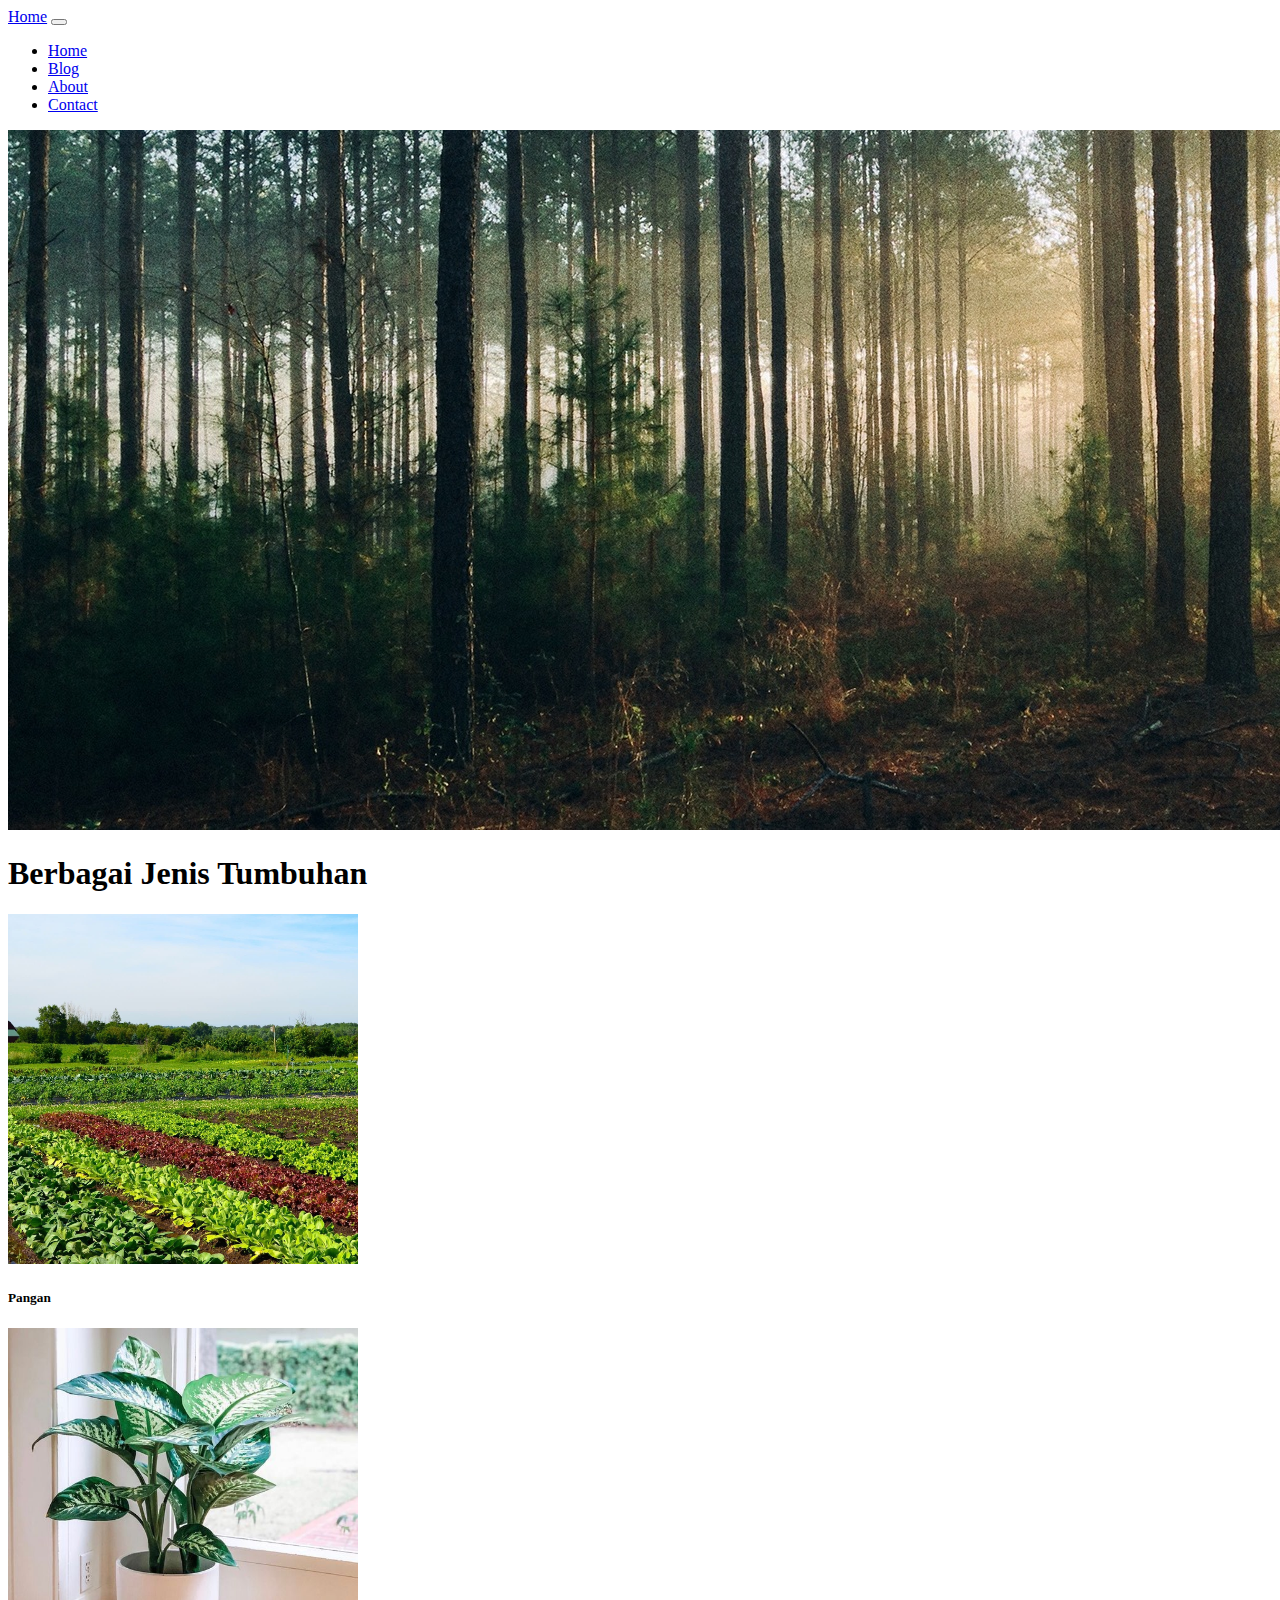
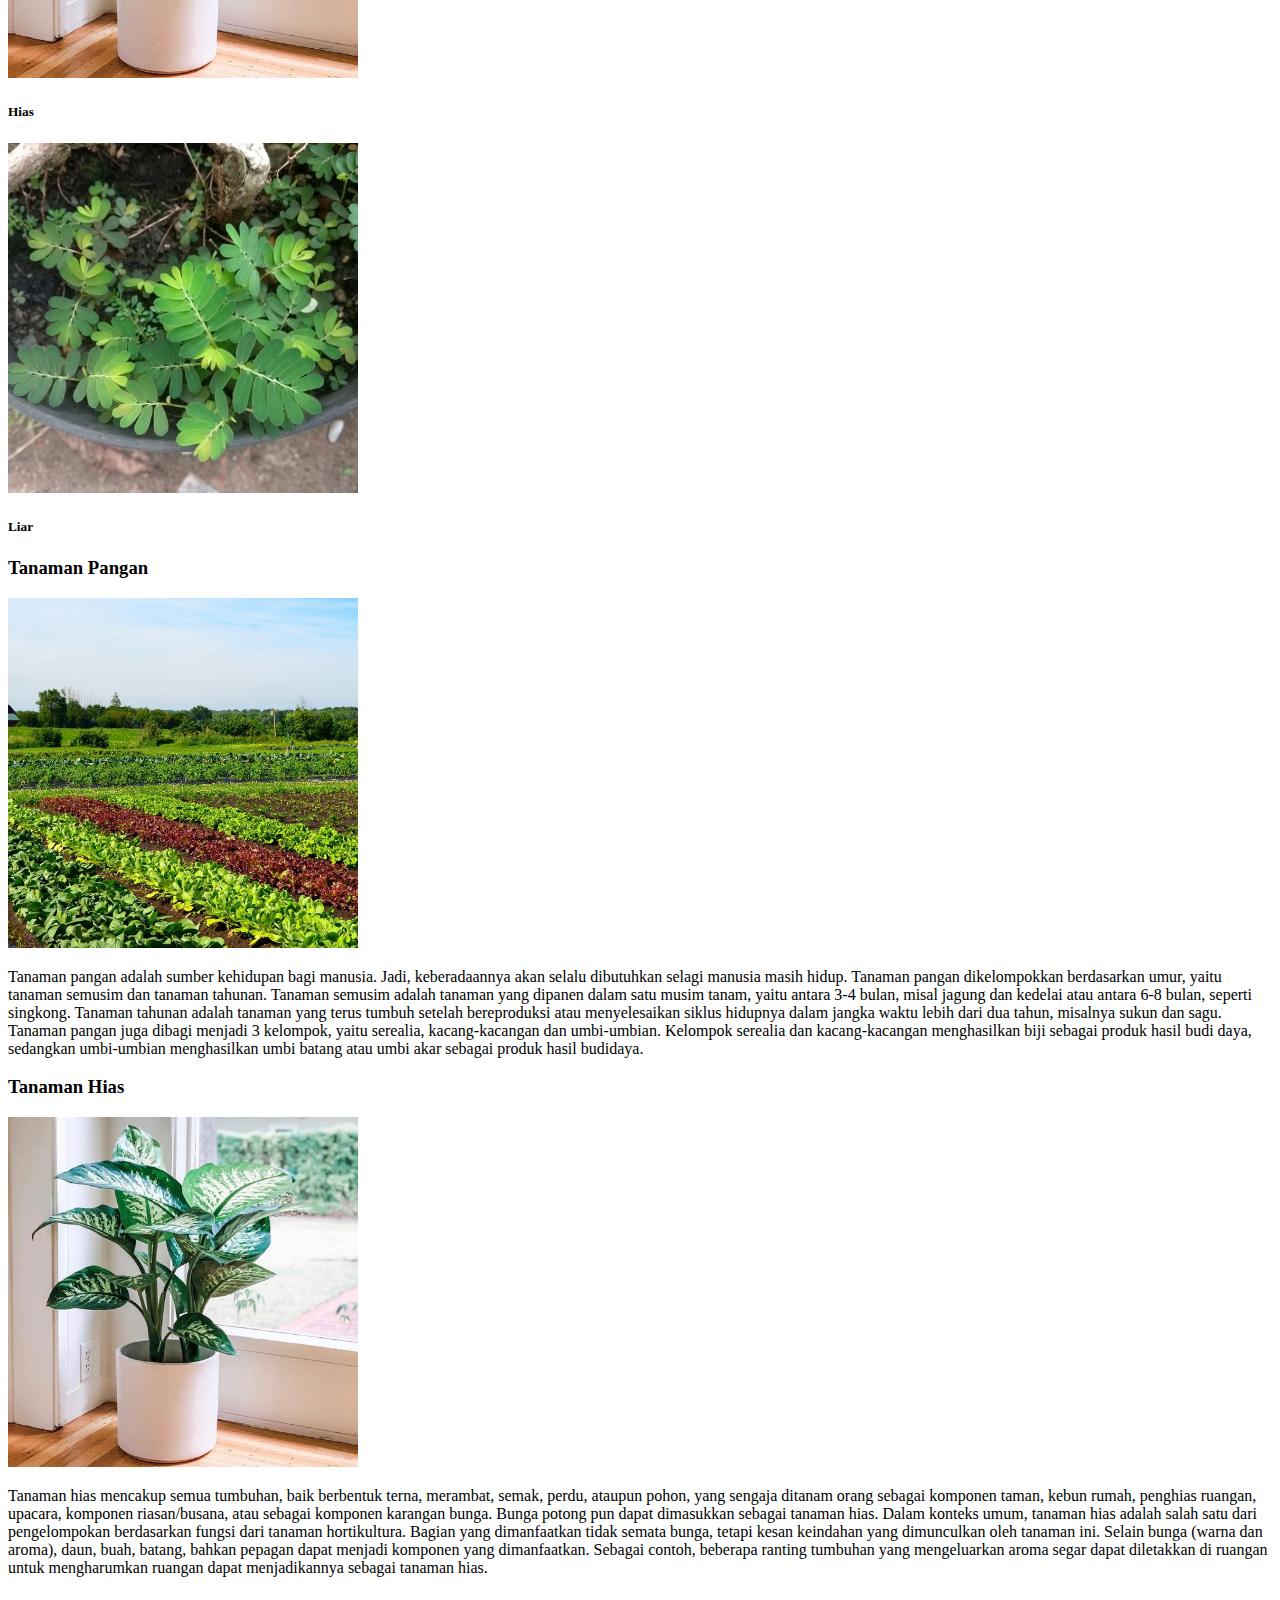
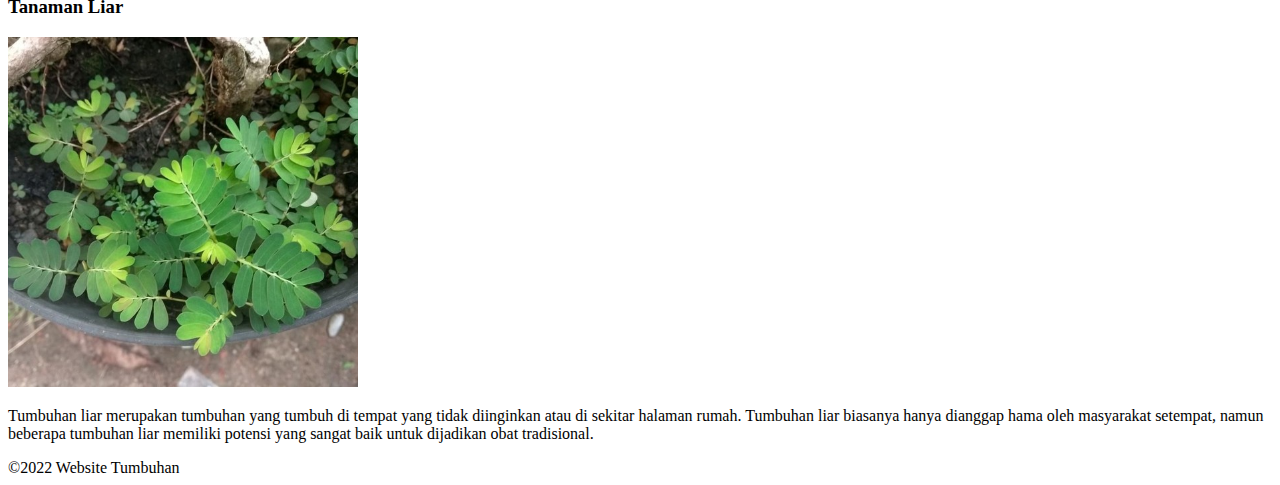
<file: index.html>
<!DOCTYPE html>
<html lang="en">
<head>
    <meta charset="UTF-8">
    <meta http-equiv="X-UA-Compatible" content="IE=edge">
    <meta name="viewport" content="width=device-width, initial-scale=1.0">
    <link href="https://cdn.jsdelivr.net/npm/bootstrap@5.0.2/dist/css/bootstrap.min.css" rel="stylesheet" integrity="sha384-EVSTQN3/azprG1Anm3QDgpJLIm9Nao0Yz1ztcQTwFspd3yD65VohhpuuCOmLASjC" crossorigin="anonymous">
    <script src="https://cdn.jsdelivr.net/npm/bootstrap@5.0.2/dist/js/bootstrap.bundle.min.js" integrity="sha384-MrcW6ZMFYlzcLA8Nl+NtUVF0sA7MsXsP1UyJoMp4YLEuNSfAP+JcXn/tWtIaxVXM" crossorigin="anonymous"></script>
    <link rel="stylesheet" href="styles.css">
    <title>Home</title>
</head>
<body>
    <nav class="navbar navbar-expand-lg navbar-light bg-light">
        <div class="container-fluid">
            <a class="navbar-brand" href="index.html">Home</a>
            <button class="navbar-toggler" type="button" data-bs-toggle="collapse" data-bs-target="#navbarNav" aria-controls="navbarNav" aria-expanded="false" aria-label="Toggle navigation">
                <span class="navbar-toggler-icon"></span>
            </button>
            <div class="collapse navbar-collapse" id="navbarNav">
                <ul class="navbar-nav">
                    <li class="nav-item">
                        <a class="nav-link active" aria-current="page" href="index.html">Home</a>
                    </li>
                    <li class="nav-item">
                        <a class="nav-link" href="blog.html">Blog</a>
                    </li>
                    <li class="nav-item">
                        <a class="nav-link" href="about.html">About</a>
                    </li>
                    <li class="nav-item">
                        <a class="nav-link" href="contact.html">Contact</a>
                    </li>
                </ul>
            </div>
        </div>
    </nav>
    <div class="container-fluid min-vh-100 bg-body">
        <img src="images/banner-main.jpg" class="img-fluid" alt="banner">
        <h1 class="text-center p-5">Berbagai Jenis Tumbuhan</h1>
        <div class="row jenis mb-3">
            <div class="col text-center mb-2">
                <a href="#pangan">
                    <img src="images/pangan.jpg" alt="pangan" class="rounded">
                    <h5>Pangan</h5>
                </a>
            </div>
            <div class="col text-center mb-2">
                <a href="#hias">
                    <img src="images/hias.jpg" alt="hias" class="rounded">
                    <h5>Hias</h5>
                </a>
            </div>
            <div class="col text-center mb-2">
                <a href="#liar">
                    <img src="images/liar.jpeg" alt="liar" class="rounded">
                    <h5>Liar</h5>
                </a>
            </div>
        </div>
        <div class="p-5">
            <div id="pangan" class="jenis clearfix mb-5">
                <h3 class="text-center mb-4">Tanaman Pangan</h3>
                <img src="images/pangan.jpg" alt="pangan" class="rounded float-start me-3 mb-3">
                <p>
                    Tanaman pangan adalah sumber kehidupan bagi manusia. Jadi, keberadaannya akan selalu dibutuhkan selagi manusia masih hidup. 
                    Tanaman pangan dikelompokkan berdasarkan umur, yaitu tanaman semusim dan tanaman tahunan. Tanaman semusim adalah tanaman yang 
                    dipanen dalam satu musim tanam, yaitu antara 3-4 bulan, misal jagung dan kedelai atau antara 6-8 bulan, seperti singkong. 
                    Tanaman tahunan adalah tanaman yang terus tumbuh setelah bereproduksi atau menyelesaikan siklus hidupnya dalam jangka waktu 
                    lebih dari dua tahun, misalnya sukun dan sagu. Tanaman pangan juga dibagi menjadi 3 kelompok, yaitu serealia, kacang-kacangan 
                    dan umbi-umbian. Kelompok serealia dan kacang-kacangan menghasilkan biji sebagai produk hasil budi daya, sedangkan umbi-umbian 
                    menghasilkan umbi batang atau umbi akar sebagai produk hasil budidaya.
                </p>
            </div>
            <div id="hias" class="jenis clearfix mb-5">
                <h3 class="text-center mb-4">Tanaman Hias</h3>
                <img src="images/hias.jpg" alt="pangan" class="rounded float-end me-3 mb-3">
                <p>
                    Tanaman hias mencakup semua tumbuhan, baik berbentuk terna, merambat, semak, perdu, ataupun pohon, yang sengaja ditanam orang sebagai komponen 
                    taman, kebun rumah, penghias ruangan, upacara, komponen riasan/busana, atau sebagai komponen karangan bunga. Bunga potong pun dapat dimasukkan 
                    sebagai tanaman hias. Dalam konteks umum, tanaman hias adalah salah satu dari pengelompokan berdasarkan fungsi dari tanaman hortikultura. 
                    Bagian yang dimanfaatkan tidak semata bunga, tetapi kesan keindahan yang dimunculkan oleh tanaman ini. Selain bunga (warna dan aroma), daun, 
                    buah, batang, bahkan pepagan dapat menjadi komponen yang dimanfaatkan. Sebagai contoh, beberapa ranting tumbuhan yang mengeluarkan aroma segar 
                    dapat diletakkan di ruangan untuk mengharumkan ruangan dapat menjadikannya sebagai tanaman hias.
                </p>
            </div>
            <div id="liar" class="jenis clearfix mb-5">
                <h3 class="text-center mb-4">Tanaman Liar</h3>
                <img src="images/liar.jpeg" alt="pangan" class="rounded float-start me-3 mb-3">
                <p>
                    Tumbuhan liar merupakan tumbuhan yang tumbuh di tempat yang tidak diinginkan atau di sekitar halaman rumah. Tumbuhan liar biasanya hanya 
                    dianggap hama oleh masyarakat setempat, namun beberapa tumbuhan liar memiliki potensi yang sangat baik untuk dijadikan obat tradisional.
                </p>
            </div>
        </div>
    </div>
    <div class="w-100 d-flex justify-content-center align-items-center bg-light p-2">
        &copy;2022 Website Tumbuhan
    </div>
</body>
</html>
</file>
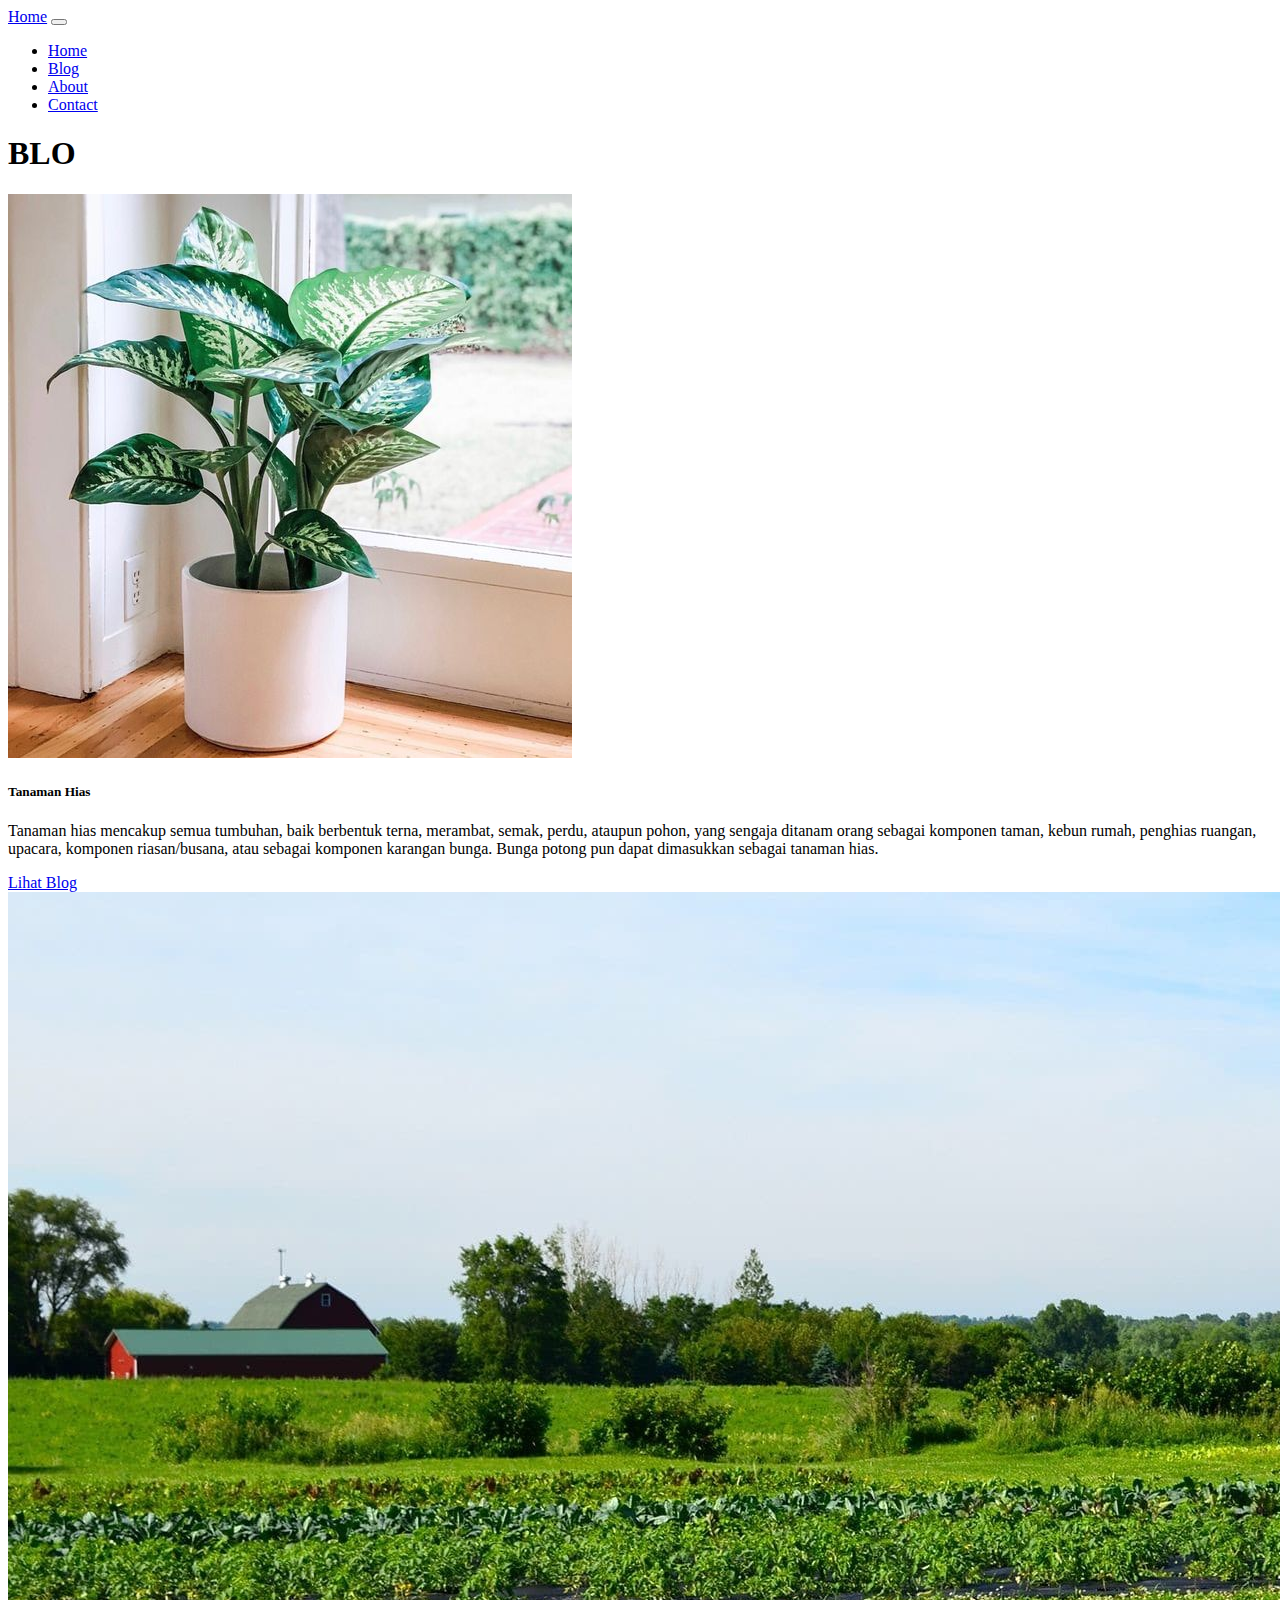
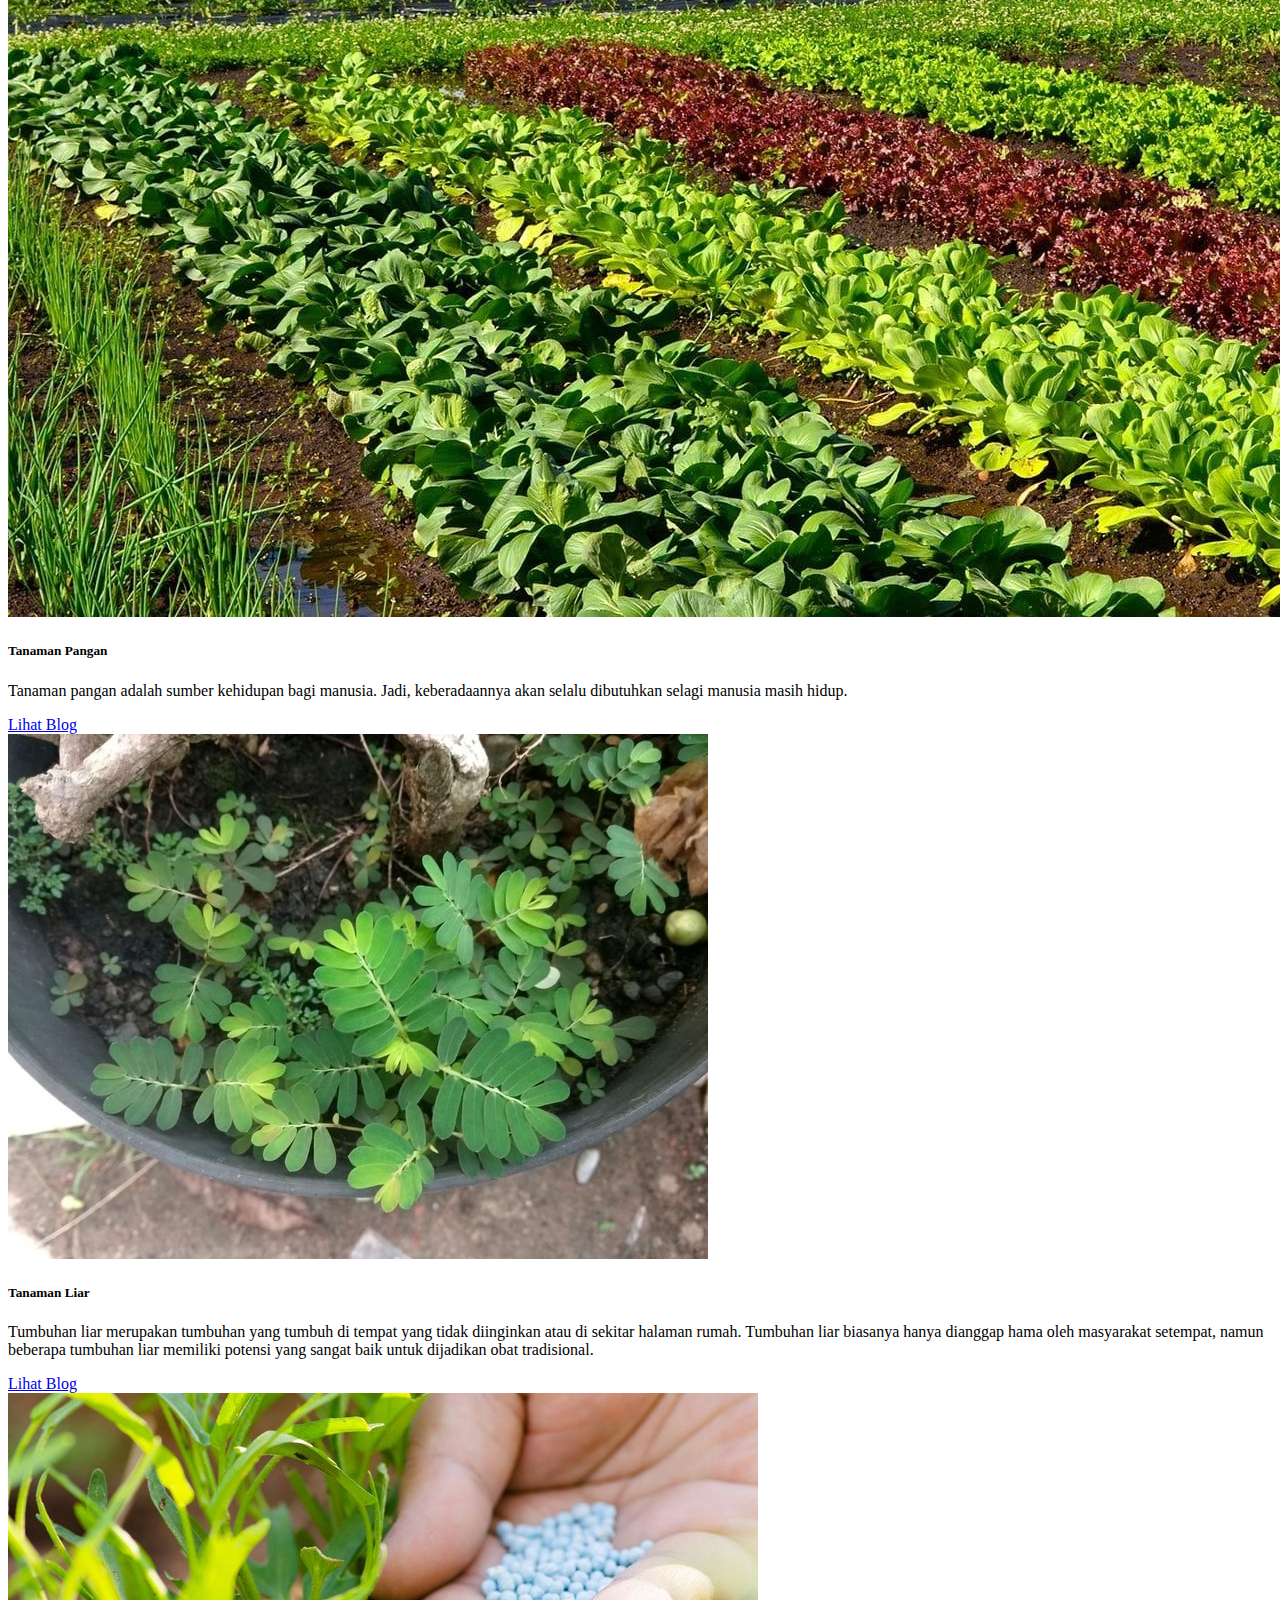
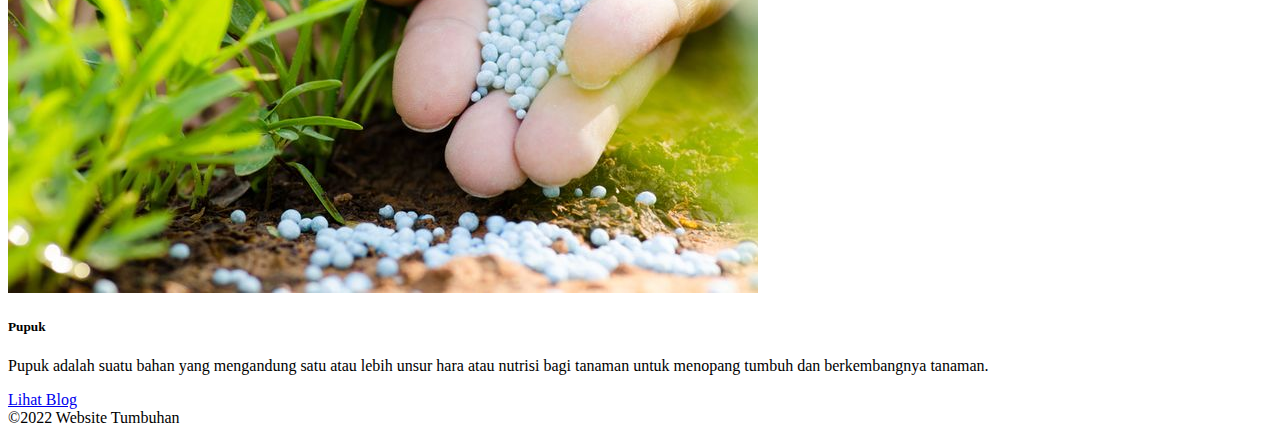
<file: blog.html>
<!DOCTYPE html>
<html lang="en">
<head>
    <meta charset="UTF-8">
    <meta http-equiv="X-UA-Compatible" content="IE=edge">
    <meta name="viewport" content="width=device-width, initial-scale=1.0">
    <link href="https://cdn.jsdelivr.net/npm/bootstrap@5.0.2/dist/css/bootstrap.min.css" rel="stylesheet" integrity="sha384-EVSTQN3/azprG1Anm3QDgpJLIm9Nao0Yz1ztcQTwFspd3yD65VohhpuuCOmLASjC" crossorigin="anonymous">
    <script src="https://cdn.jsdelivr.net/npm/bootstrap@5.0.2/dist/js/bootstrap.bundle.min.js" integrity="sha384-MrcW6ZMFYlzcLA8Nl+NtUVF0sA7MsXsP1UyJoMp4YLEuNSfAP+JcXn/tWtIaxVXM" crossorigin="anonymous"></script>
    <title>Blog</title>
</head>
<body>
    <nav class="navbar navbar-expand-lg navbar-light bg-light">
        <div class="container-fluid">
            <a class="navbar-brand" href="index.html">Home</a>
            <button class="navbar-toggler" type="button" data-bs-toggle="collapse" data-bs-target="#navbarNav" aria-controls="navbarNav" aria-expanded="false" aria-label="Toggle navigation">
                <span class="navbar-toggler-icon"></span>
            </button>
            <div class="collapse navbar-collapse" id="navbarNav">
                <ul class="navbar-nav">
                    <li class="nav-item">
                        <a class="nav-link" aria-current="page" href="index.html">Home</a>
                    </li>
                    <li class="nav-item">
                        <a class="nav-link active" href="blog.html">Blog</a>
                    </li>
                    <li class="nav-item">
                        <a class="nav-link" href="about.html">About</a>
                    </li>
                    <li class="nav-item">
                        <a class="nav-link" href="contact.html">Contact</a>
                    </li>
                </ul>
            </div>
        </div>
    </nav>
    <div class="container-fluid min-vh-100 bg-body p-5">
      <h1 class="text-center mb-5" id="judul"></h1>
        <div class="row row-cols-1 row-cols-md-3 g-4">
            <div class="col">
              <div class="card h-100">
                <img src="images/hias.jpg" class="card-img-top">
                <div class="card-body">
                  <h5 class="card-title">Tanaman Hias</h5>
                  <p class="card-text"> Tanaman hias mencakup semua tumbuhan, baik berbentuk terna, merambat, semak, perdu, ataupun pohon, yang sengaja ditanam orang sebagai komponen 
                    taman, kebun rumah, penghias ruangan, upacara, komponen riasan/busana, atau sebagai komponen karangan bunga. Bunga potong pun dapat dimasukkan 
                    sebagai tanaman hias.</p>
                    <a href="#" class="btn btn-primary">Lihat Blog</a>
                </div>
              </div>
            </div>
            <div class="col">
              <div class="card h-100">
                <img src="images/pangan.jpg" class="card-img-top">
                <div class="card-body">
                  <h5 class="card-title">Tanaman Pangan</h5>
                  <p class="card-text">Tanaman pangan adalah sumber kehidupan bagi manusia. Jadi, keberadaannya akan selalu dibutuhkan selagi manusia masih hidup.</p>
                  <a href="#" class="btn btn-primary">Lihat Blog</a>
                </div>
              </div>
            </div>
            <div class="col">
              <div class="card h-100">
                <img src="images/liar.jpeg" class="card-img-top">
                <div class="card-body">
                  <h5 class="card-title">Tanaman Liar</h5>
                  <p class="card-text">Tumbuhan liar merupakan tumbuhan yang tumbuh di tempat yang tidak diinginkan atau di sekitar halaman rumah. Tumbuhan liar biasanya hanya 
                    dianggap hama oleh masyarakat setempat, namun beberapa tumbuhan liar memiliki potensi yang sangat baik untuk dijadikan obat tradisional.</p>
                  <a href="#" class="btn btn-primary">Lihat Blog</a> 
                </div>
              </div>
            </div>
            <div class="col">
              <div class="card h-100">
                <img src="images/pupuk.jpg" class="card-img-top">
                <div class="card-body">
                  <h5 class="card-title">Pupuk</h5>
                  <p class="card-text">Pupuk adalah suatu bahan yang mengandung satu atau lebih unsur hara atau nutrisi bagi tanaman untuk menopang tumbuh dan berkembangnya tanaman.</p>
                  <a href="#" class="btn btn-primary">Lihat Blog</a>
                </div>
              </div>
            </div>
          </div>
    </div>
    <div class="w-100 d-flex justify-content-center align-items-center bg-light p-2">
        &copy;2022 Website Tumbuhan
    </div>
    <script src="typing.js"></script>
    <script>
      txt = "BLOGS"
      typeWriter()
  </script>
</body>
</html>
</file>
<file: styles.css>
.jenis img{
    width: 350px; 
    height: 350px;
    object-fit: cover;
}

.jenis a{
    color: black;
    text-decoration: none;
}
</file>
